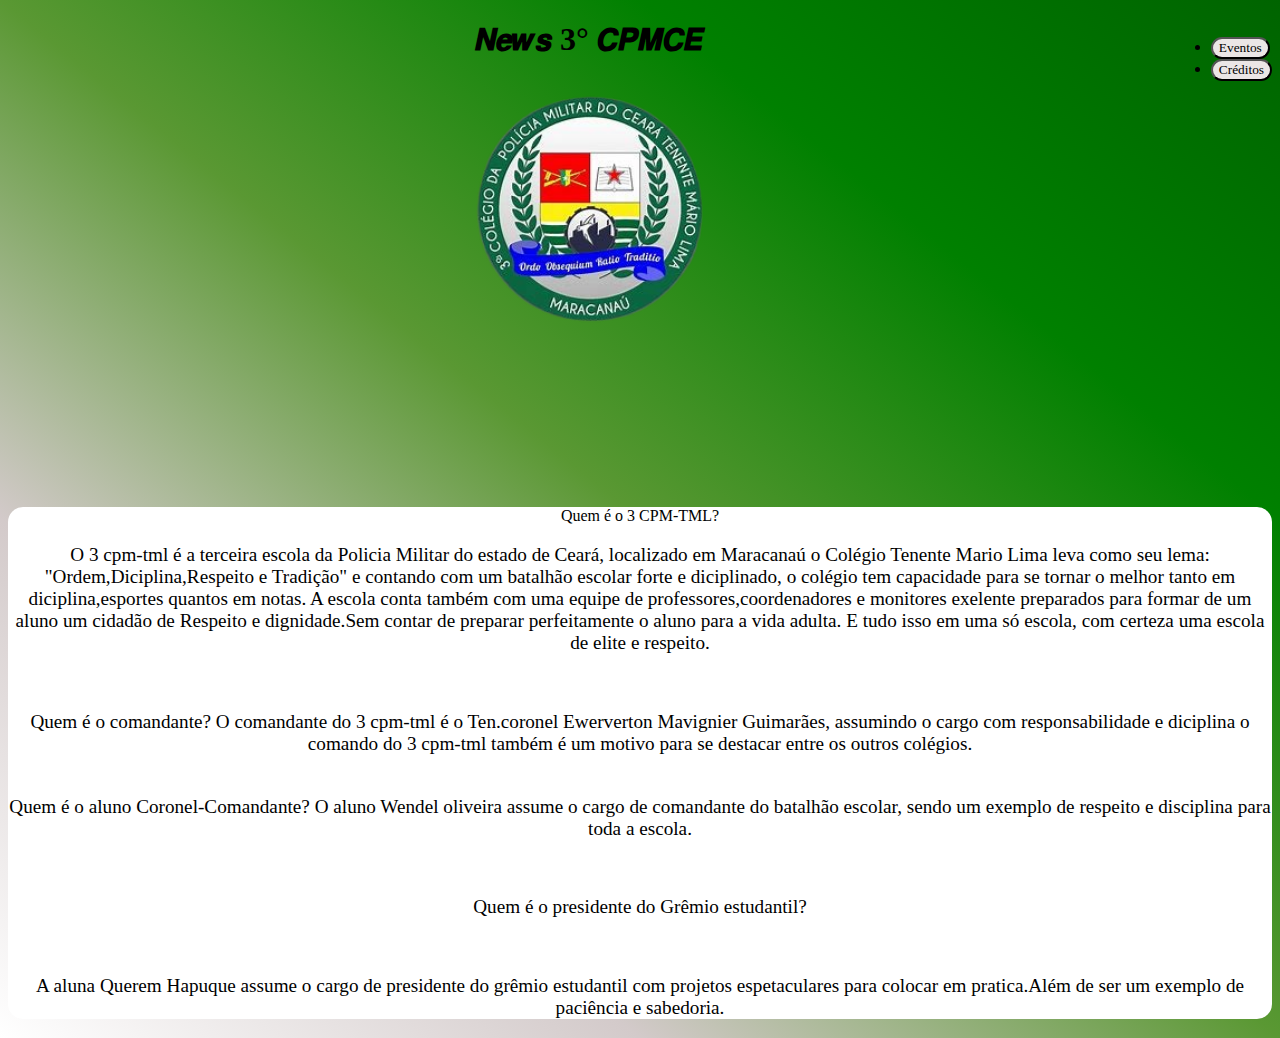
<file: index.html>
<!DOCTYPE html>
<html>
    <head>
        <title>𝙉𝙚𝙬𝙨 3° 𝘾𝙋𝙈𝘾𝙀</title>
        <meta name="viewport" content="width=device-width, initial-scale=1">
        <script src="main.js"></script>
        <link rel="stylesheet" type="text/css" href="style.css">
    </head>
    <body>
        <ul class="menu" >       
            <li ><button  class="button" onclick="events()">Eventos</button></li>
            <li ><button  class="button" onclick="credits()">Créditos</button></li>
        </ul>
            <CENTER>
                <h1>𝙉𝙚𝙬𝙨 3° 𝘾𝙋𝙈𝘾𝙀</h1>
                <img class="logo" src="OIP__2_-removebg-preview.png">
            </CENTER>
<br><br><br><br><br><br><br><br><br><div class="news1">
  <span>   Quem é o 3 CPM-TML?</span>
             <p> O 3 cpm-tml é a terceira escola da Policia Militar do estado de Ceará, localizado em Maracanaú o Colégio Tenente Mario Lima leva como seu lema:
                "Ordem,Diciplina,Respeito e Tradição" e contando com um batalhão escolar forte e diciplinado, o colégio tem capacidade para se tornar o melhor tanto
                em diciplina,esportes quantos em notas.
                A escola conta também com uma equipe de professores,coordenadores e monitores exelente preparados para formar de um aluno um cidadão de Respeito
                e dignidade.Sem contar de preparar perfeitamente o aluno para a vida adulta.
                E tudo isso em uma só escola, com certeza uma escola de elite e respeito.
             </p><br>
             <p>Quem é o comandante?
                O comandante do 3 cpm-tml é o Ten.coronel Ewerverton Mavignier Guimarães, assumindo o cargo com responsabilidade e diciplina 
                o comando do 3 cpm-tml também é um motivo para se destacar entre os outros colégios.
                </p><p><br>
                Quem é o aluno Coronel-Comandante?
                O aluno Wendel oliveira assume o cargo de comandante do batalhão escolar, sendo um exemplo de respeito e disciplina para toda a escola.
             </p><br>
             <p>
                Quem é o presidente do Grêmio estudantil?</p><br><p>
                A aluna Querem Hapuque assume o cargo de presidente do grêmio estudantil com projetos espetaculares para colocar em pratica.Além de ser um exemplo de paciência
                e sabedoria.
                
             </p>
            </div>
    </body>
</html>
</file>
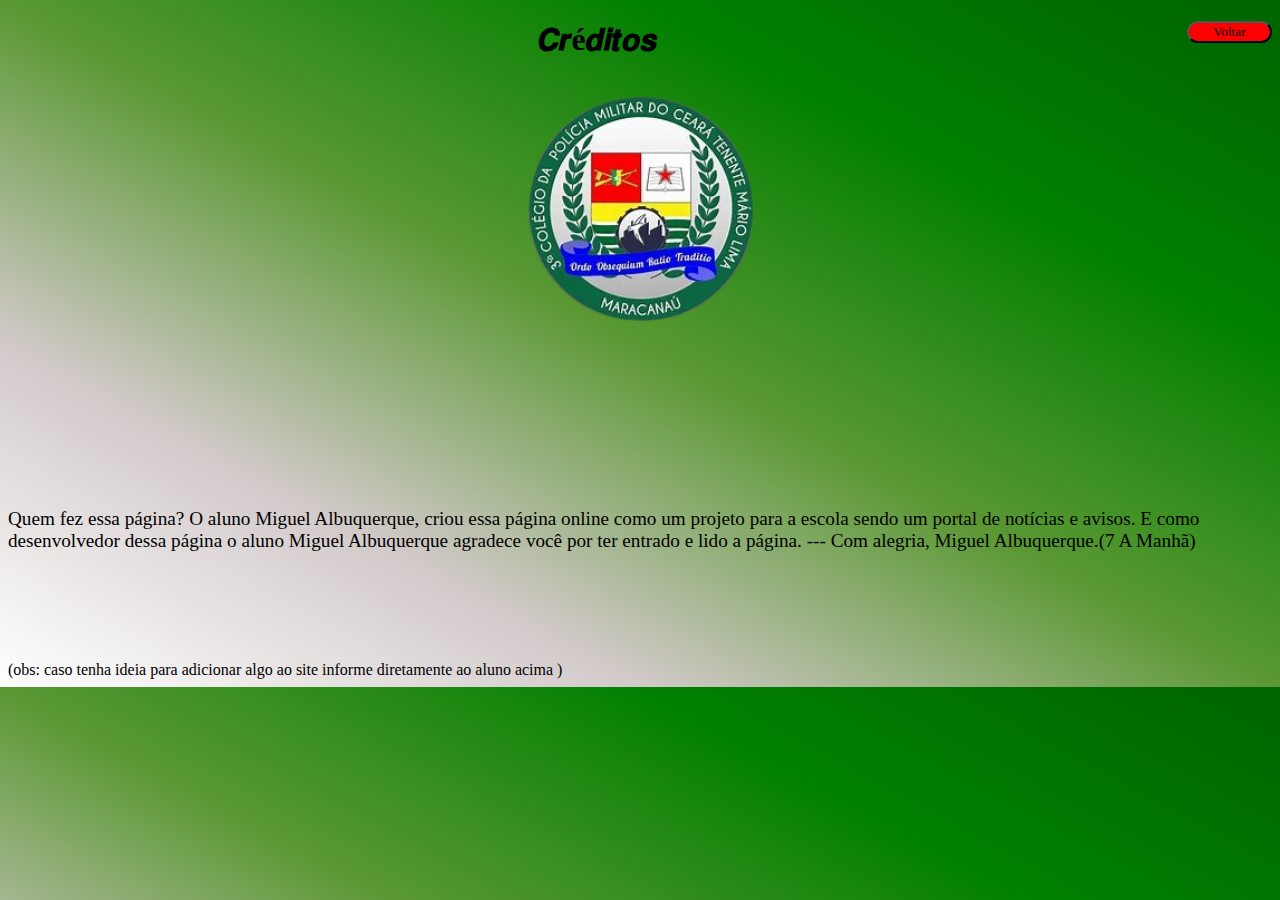
<file: credits.html>
<!DOCTYPE html>
<html>
    <head>
        <title class="title">𝘾𝙧é𝙙𝙞𝙩𝙤𝙨</title>
        <meta name="viewport" content="width=device-width, initial-scale=1">
        <script src="main.js"></script>
        <link rel="stylesheet" type="text/css" href="style.css">
    </head>
    <body>
            <button  onclick="back()" class="back">Voltar</button>
            <CENTER>
                <h1>𝘾𝙧é𝙙𝙞𝙩𝙤𝙨</h1>
                <img class="logo" src="OIP__2_-removebg-preview.png">
            </CENTER><br><br><br><br><br><br><br><br>
            <p>  Quem fez essa página?
                 O aluno Miguel Albuquerque, criou essa página online como um projeto para a escola sendo um portal de notícias e avisos.
                 E como desenvolvedor dessa página o aluno Miguel Albuquerque agradece você por 
                 ter entrado e lido a página.
                          --- Com alegria, Miguel Albuquerque.(7 A Manhã)
            </p> <br><br><br><br><br>
            <span>(obs: caso tenha ideia para adicionar algo ao site informe diretamente ao aluno acima )</span>
</file>
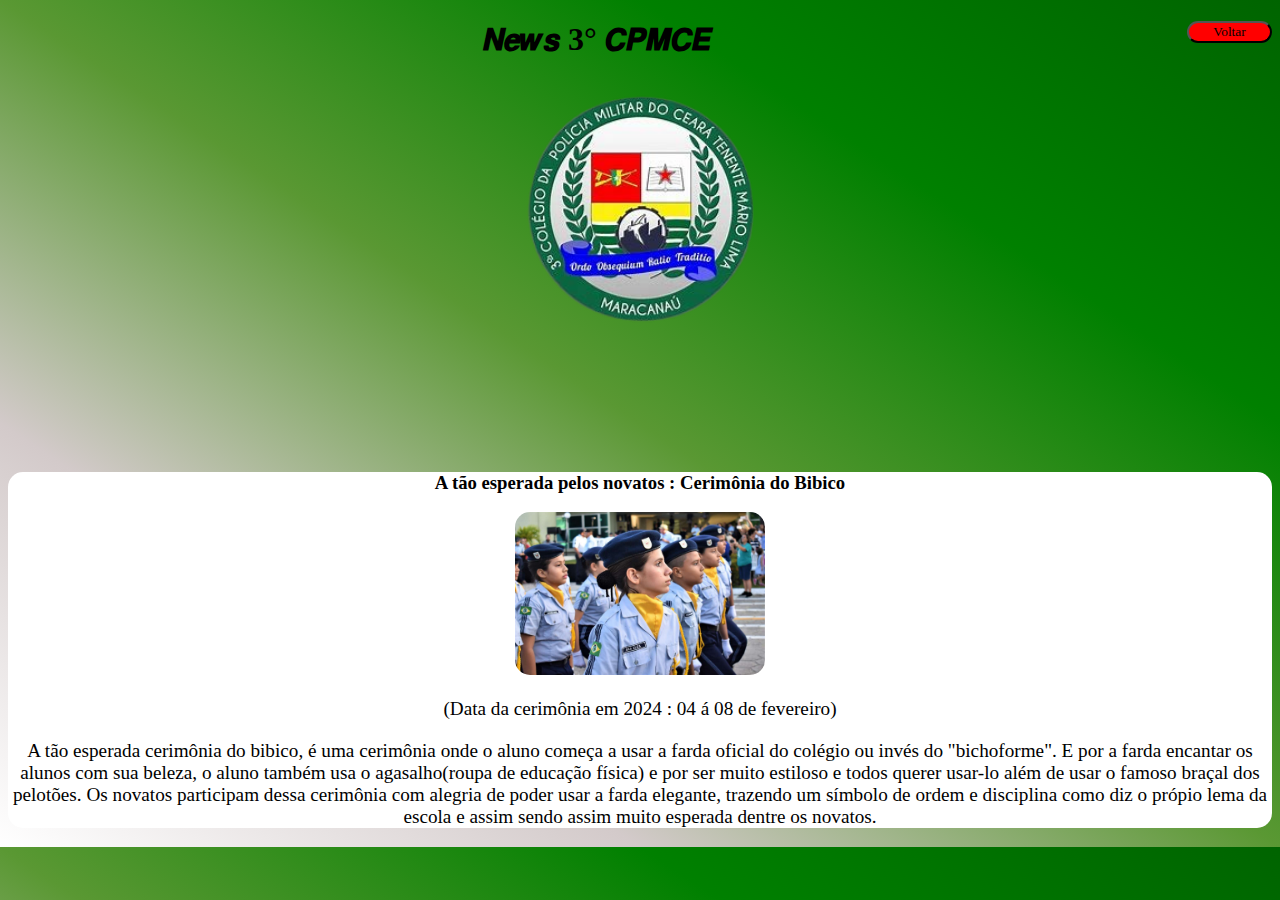
<file: events.html>
<!DOCTYPE html>
<html>
    <head>
        <title class="title">𝙀𝙫𝙚𝙣𝙩𝙤𝙨</title>
        <meta name="viewport" content="width=device-width, initial-scale=1">
        <link rel="stylesheet" type="text/css" href="style.css">
        <script src="main.js"></script>
    </head>
    <body>     
        <button  onclick="back()" class="back">Voltar</button>
               <CENTER>
        <h1>𝙉𝙚𝙬𝙨 3° 𝘾𝙋𝙈𝘾𝙀</h1>
        <img class="logo" src="OIP__2_-removebg-preview.png">
    </CENTER>

<br><br><br><br><br><br><div class="news">
        <h3>A tão esperada pelos novatos : Cerimônia do Bibico</h3>
        <img src="WhatsApp-Image-2019-09-05-at-14.05.122-1200x781.jpeg">
        <p> (Data da cerimônia em 2024 : 04 á 08 de fevereiro)</p>
        <p> A tão esperada cerimônia do bibico, é uma cerimônia onde o aluno começa a usar a farda oficial do colégio ou invés do "bichoforme".
         E por a farda encantar os alunos com sua beleza, o aluno também usa o agasalho(roupa de educação física) e por ser muito estiloso e todos querer usar-lo
         além de usar o famoso braçal dos pelotões. 
         Os novatos participam dessa cerimônia com alegria de poder usar a farda elegante, trazendo um símbolo de ordem e disciplina como diz o própio lema da escola
         e assim sendo assim muito esperada dentre os novatos.
        </p>
        </div>
    </body>
</html>
</file>
<file: style.css>
body{
    background: linear-gradient(to right top,white,rgb(211, 202, 202),rgb(90, 152, 51),green,darkgreen);
}
.menu{
    font-family:bold;
   float: right;
    cursor: pointer;
    color:black;
    border-radius: 20px;
   }

   img{
    width: 250px;
    border-radius: 15px;
   }
   p{
    font-family: bold;
    font-size: larger;
   }
   .logo{
    width: 250px;
    align-items: center;
   }
.news{
    background-color: white;
    border-radius: 15px;
    text-align: center;
}

.button{
    font-family: bold;
    background-color: rgb(235, 230, 230);
    border-radius: 15px;
}
.title{width: 95px;

}
.news1{
    text-align: center;
    background-color: white;
    font-family: fantasy;
    border-radius: 15px;
}
.back{
    width: 85px;
    float: right;
    background-color: red;
    border-radius: 15px;
    font-family: fantasy;
}
</file>
